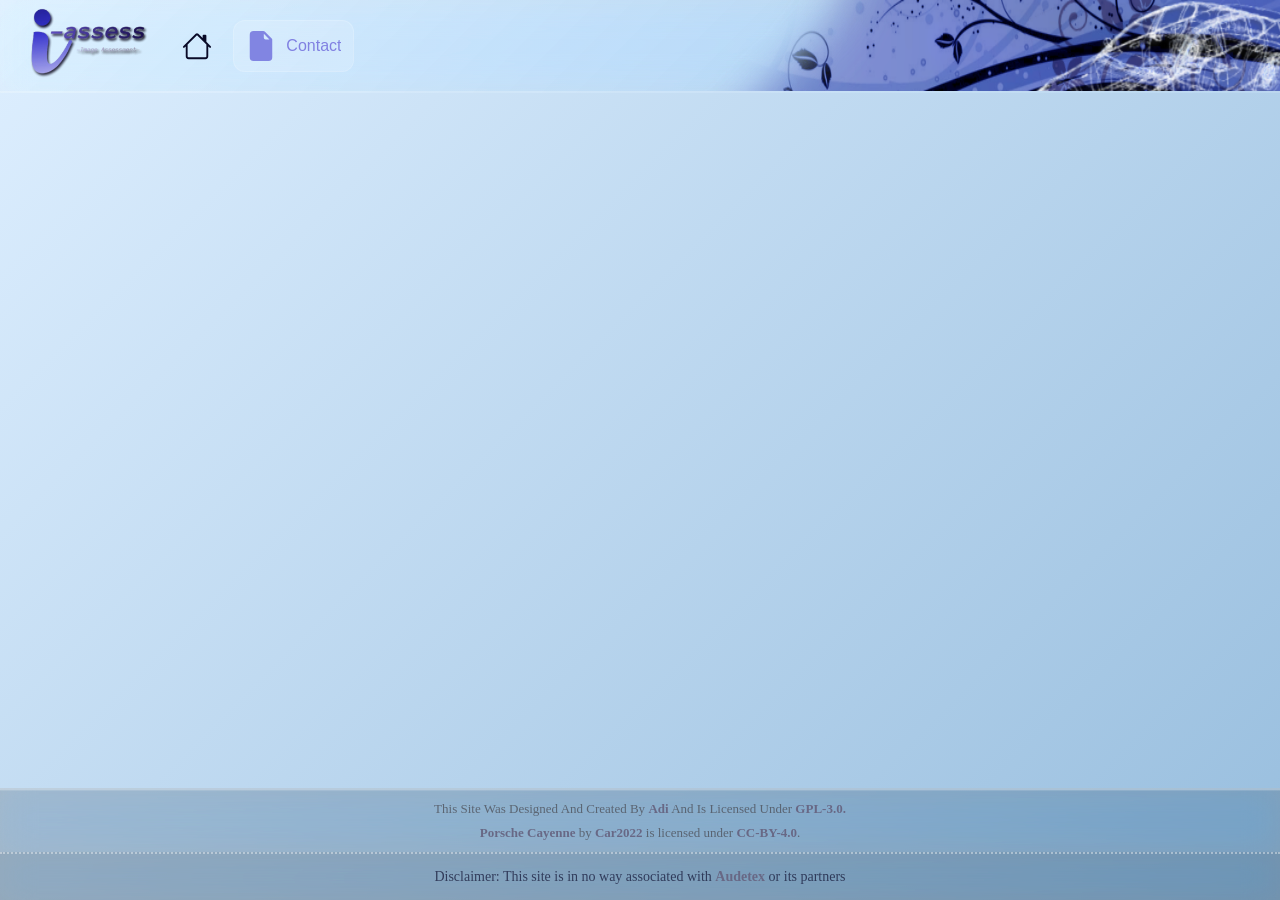
<file: contact.html>
<!DOCTYPE html>
<html lang="en">
    <head>
        <meta charset="UTF-8">
        <meta name="viewport" content="width=device-width, initial-scale=1.0">
        <link rel="icon" type="image/x-icon" href="favicon.ico">
        <title>I-Assess</title>
        <link rel="stylesheet" href="style.css">
    </head>
    <body>
        <header>
            <nav class="navbar">
                <img class="logo" src="logo.png" alt="I-Assess" width="256" height="75">
                <ul>
                    <li>
                        <a class="navbar-link" href="index.html">
                            <img class="navbar-icon" src="home.svg" alt="Home">
                            <span class="navbar-label">Home</span>
                        </a>
                    </li>
                    <li>
                        <a class="navbar-link active" href="contact.html" aria-current="page">
                            <img class="navbar-icon" src="contact-fill.svg" alt="Contact">
                            <span class="navbar-label">Contact</span>
                        </a>
                    </li>
                </ul>
                <img class="navbanner" src="navbanner.png" alt="Banner" width="750" height="75">
            </nav>
        </header>
            <footer class="footer-credit-bar">
        <div class="footer-credit" >
            This Site Was Designed And Created By 
            <a class="footer-credit-links" href="https://github.com/AdalieXO">Adi</a> 
            And Is Licensed Under
            <a class="footer-credit-links" href="https://github.com/i-assess/Website/blob/main/LICENSE.txt">GPL-3.0.</a> 
        </div>
        <div class="footer-credit" >
            <a class="footer-credit-links" href="https://sketchfab.com/3d-models/porsche-cayenne-d1fd357faf314607afc39a67d5b4f4f1">Porsche Cayenne</a>
            by
            <a class="footer-credit-links" href="https://sketchfab.com/Car2022">Car2022</a>
            is licensed under
            <a class="footer-credit-links" href="http://creativecommons.org/licenses/by/4.0/">CC-BY-4.0</a>.
        </div>
    </footer>
    <footer class="footer-disclaimer">
        <p>Disclaimer: This site is in no way associated with <a class="footer-credit-links" href="https://audatex.co.uk/">Audetex</a> or its partners</p>
    </footer>
    </body>  
</html>
</file>
<file: style.css>
html,
body {
  min-height: 100%;
}

body {
  display: flex;
  flex-direction: column;
  min-height: 100vh;
  background: linear-gradient(135deg, #deefff 0%,#98bede 100%);
  background-size: cover;
  background-attachment: fixed;
  background-repeat: no-repeat;
  margin: 0px;
}

.image-carousel {
  display: flex;
  align-items: center;
  width: 100%;
  min-height: 48vh;
  margin: 0;
  padding: 24px 4vw;
  box-sizing: border-box;
  overflow: hidden;
  perspective: 1100px;
  cursor: grab;
  user-select: none;
}

.image-carousel.is-dragging {
  cursor: grabbing;
}

.image-carousel-track {
  position: relative;
  width: 100vw;
  margin-left: calc(50% - 50vw);
  height: 100%;
  min-height: 360px;
  transform-style: preserve-3d;
}

.image-carousel-track img {
  position: absolute;
  top: 50%;
  left: 50%;
  width: min(18vw, 220px);
  height: min(35vh, 360px);
  object-fit: cover;
  border: 1px solid rgba(10, 10, 43, 0.25);
  border-radius: 4px;
  box-shadow: 0 8px 18px rgba(10, 10, 43, 0.16);
  backface-visibility: hidden;
  opacity: 0;
  transition:
    transform 0.12s linear,
    filter 0.25s ease,
    opacity 0.35s ease;
}

@media (max-width: 700px) {
  .image-carousel {
    min-height: 42vh;
    padding: 20px 2vw;
  }

  .image-carousel-track {
    min-height: 280px;
  }

  .image-carousel-track img {
    width: 22vw;
    height: min(30vh, 260px);
  }
}

footer {
  display: flex;
  align-items: center;
  justify-content: center;
  width: 100%;
  min-height: 64px;
  padding: 8px 24px;
  box-sizing: border-box;
  border-width: 2px 0 0;
  border-style: solid;
  border-color: rgba(255, 255, 255, 0.22);
  background: rgba(255, 255, 255, 0.12);
  backdrop-filter: blur(16px) saturate(140%);
  -webkit-backdrop-filter: blur(16px) saturate(140%);
  text-align: center;
  font-family: Verdana, Geneva, Tahoma, sans-serif;
}

.footer-credit-bar {
  flex-direction: column;
  gap: 8px;
  margin-top: auto;
  background: rgba(0, 0, 0, 0.164);
  color: rgba(71, 71, 77, 0.72);
  border-color: rgba(255, 255, 255, 0.32);
  box-shadow: inset 0 1px 0 rgba(255, 255, 255, 0.12);
  font-size:small;
  font-family:serif;
}
.footer-credit-links{
  color: rgb(104, 104, 133);
  font-weight: 800;
  text-decoration: none;
  display: inline-block;
  transform-origin: center bottom;
  transition: color 0.2s ease;
}

.footer-credit-links:hover,
.footer-credit-links:focus-visible{
  color: rgb(124, 124, 168);
  cursor: pointer;
  outline: none;
  animation: footer-credit-bounce 0.55s ease-out;
}

@keyframes footer-credit-bounce {
  0%,
  100% {
    transform: translateY(0) scale(1);
  }

  35% {
    transform: translateY(-5px) scale(1.04);
  }

  65% {
    transform: translateY(1px) scale(0.98);
  }

  82% {
    transform: translateY(-2px) scale(1.01);
  }
}

@media (prefers-reduced-motion: reduce) {
  .footer-credit-links:hover,
  .footer-credit-links:focus-visible {
    animation: none;
  }

  .navbar {
    animation: none;
  }
}

.footer-disclaimer {
  min-height: 48px;
  margin-top: 0;
  border-top: 2px dotted rgba(255, 255, 255, 0.38);
  background: rgba(0, 0, 0, 0.226);
  color: rgba(10, 10, 43, 0.68);
  font-size: 0.875rem;
  font-family: 'Times New Roman', Times, serif;
}

.footer-disclaimer p {
  margin: 0;
}

.machine__stage {
  position: relative;
  width: 1080px;
  height: 500px;
  margin: 0 auto;
  overflow: hidden;
}

#modelcanvas {
  display: block;
  width: 500px;
  height: 500px;
  touch-action: none;
}

.model-controls {
  position: absolute;
  left: 16px;
  bottom: 16px;
  z-index: 2;
  display: flex;
  align-items: center;
}

.model-control-button {
  display: inline-flex;
  align-items: center;
  justify-content: center;
  width: 50px;
  height: 50px;
  padding: 10px;
  box-sizing: border-box;
  border: 0;
  border-radius: 12px;
  background: transparent;
  color: #0a0a2b;
  font: 400 1rem Verdana, Geneva, Tahoma, sans-serif;
  cursor: pointer;
  transition:
    background 0.2s ease,
    border-color 0.2s ease,
    color 0.2s ease;
}

.model-control-button:hover,
.model-control-button:focus-visible {
  background: rgba(255, 255, 255, 0.14);
  outline: none;
}

.model-control-button:hover .model-control-label img,
.model-control-button:focus-visible .model-control-label img,
.model-control-button.is-over-model .model-control-label img {
  filter: brightness(0) saturate(100%) invert(67%) sepia(48%) saturate(4613%) hue-rotate(207deg) brightness(94%) contrast(88%);
}

.model-control-label {
  display: inline-flex;
  justify-content: center;
  width: 30px;
  height: 30px;
}

.model-control-label img {
  width: 30px;
  height: 30px;
  filter: brightness(0) saturate(100%) invert(8%) sepia(19%) saturate(3373%) hue-rotate(211deg) brightness(91%) contrast(108%);
  transform-origin: center;
  transition: filter 0.2s ease;
}


.model-control-label img.is-spinning {
  animation: reset-spin-360 0.35s ease-in-out;
}

@keyframes reset-spin-360 {
  from {
    transform: rotate(0deg);
  }
  to {
    transform: rotate(360deg);
  }
}

#modelLoading {
  position: absolute;
  inset: 0;
  display: grid;
  place-items: center;
  pointer-events: none;
  transition: opacity 180ms ease;
}

#modelLoading.is-off {
  opacity: 0;
}

.machine {
  display: grid;
  place-items: center;
  min-height: 100vh;
}
.navbar-icon
{
   filter: brightness(0) saturate(100%) invert(8%) sepia(19%) saturate(3373%) hue-rotate(211deg) brightness(91%) contrast(108%);
    width: 30px;
    height: 30px;
    color: var(--theme-fg-emphasis, var(--navbar-brand-color));
    display: block;
    transform-origin: center;
    transition: transform 0.3s ease, color 0.3s ease;
}

.navbar-link.active,
.navbar-link.active .navbar-label {
    color: #8080e2;
}

.navbar-link.active {
    background: rgba(255, 255, 255, 0.14);
    border-color: rgba(255, 255, 255, 0.16);
}

.navbar-link.active .navbar-icon {
    filter: brightness(0) saturate(100%) invert(67%) sepia(48%) saturate(4613%) hue-rotate(207deg) brightness(94%) contrast(88%);
}

.navbar-link.active .navbar-label {
    max-width: 60px;
    margin-left: 10px;
    opacity: 1;
    transform: translateX(0);
}

.navbar-link {
    display: inline-flex;
    align-items: center;
    color: inherit;
    text-decoration: none;
}

.navbar-label {
    color: #0a0a2b;
    font-family: Verdana, Geneva, Tahoma, sans-serif;
    max-width: 0;
    margin-left: 0;
    overflow: hidden;
    white-space: nowrap;
    opacity: 0;
    transform: translateX(-8px);
    transition: max-width 0.3s ease, margin-left 0.3s ease, opacity 0.2s ease, transform 0.3s ease;
}

.navbar-link:hover .navbar-label,
.navbar-link:focus-visible .navbar-label {
    max-width: 60px;
    margin-left: 10px;
    opacity: 1;
    transform: translateX(0);
}

nav a:hover .navbar-icon {
    transform: rotate(15deg);
    color: var(--theme-fg-emphasis, var(--navbar-brand-color));
}

.logo{
  height: 75px;
  width: auto;
}

.navbanner {
  position: absolute;
  top: 0;
  right: 0;
  bottom: 0;
  width: 50%;
  max-width: 750px;
  height: 100%;
  object-fit: fill;
  z-index: 0;
  pointer-events: none;
}

.navbar > .logo,
.navbar > ul {
  position: relative;
  z-index: 1;
}

header {
  width: 100%;
  position: sticky;
  top: 0;
  z-index: 100;
  padding: 0;
  box-sizing: border-box;
}

nav,
.navbar {
  position: relative;
  display: flex;
  align-items: center;
  justify-content: flex-start;
  gap: 12px;
  width: 100%;
  max-width: none;
  min-height: 64px;
  margin: 0;
  padding: 8px 24px;
  box-sizing: border-box;
  border-width: 0 0 2px;
  border-style: solid;
  border-color: rgba(255, 255, 255, 0.22);
  border-radius: 0;
  background: linear-gradient(
    135deg,
    rgba(255, 255, 255, 0.12),
    rgba(152, 190, 222, 0.28),
    rgba(255, 255, 255, 0.16)
  );
  background-size: 200% 200%;
  animation: navbar-gradient-diagonal 10s ease-in-out infinite alternate;
  box-shadow: none;
  backdrop-filter: blur(16px) saturate(140%);
  -webkit-backdrop-filter: blur(16px) saturate(140%);
  overflow: hidden;
}

@keyframes navbar-gradient-diagonal {
  0% {
    background-position: 0% 100%;
  }

  100% {
    background-position: 100% 0%;
  }
}

nav ul {
  display: flex;
  align-items: center;
  gap: 8px;
  margin: 0;
  padding: 0;
  list-style: none;
}

nav ul li {
  display: flex;
}

.navbar-link {
  padding: 10px 12px;
  border: 1px solid transparent;
  border-radius: 12px;
  transition:
    background 0.2s ease,
    border-color 0.2s ease,
    color 0.2s ease;
}

.navbar-link:hover,
.navbar-link:focus-visible {
  background: rgba(255, 255, 255, 0.14);
  border-color: rgba(255, 255, 255, 0.16);
  outline: none;
}

@media (max-width: 600px) {
  header {
    padding: 0;
  }

  .navbar {
    min-height: 56px;
    padding: 6px 10px;
  }

  .navbar-link {
    padding: 8px;
  }
}
</file>
